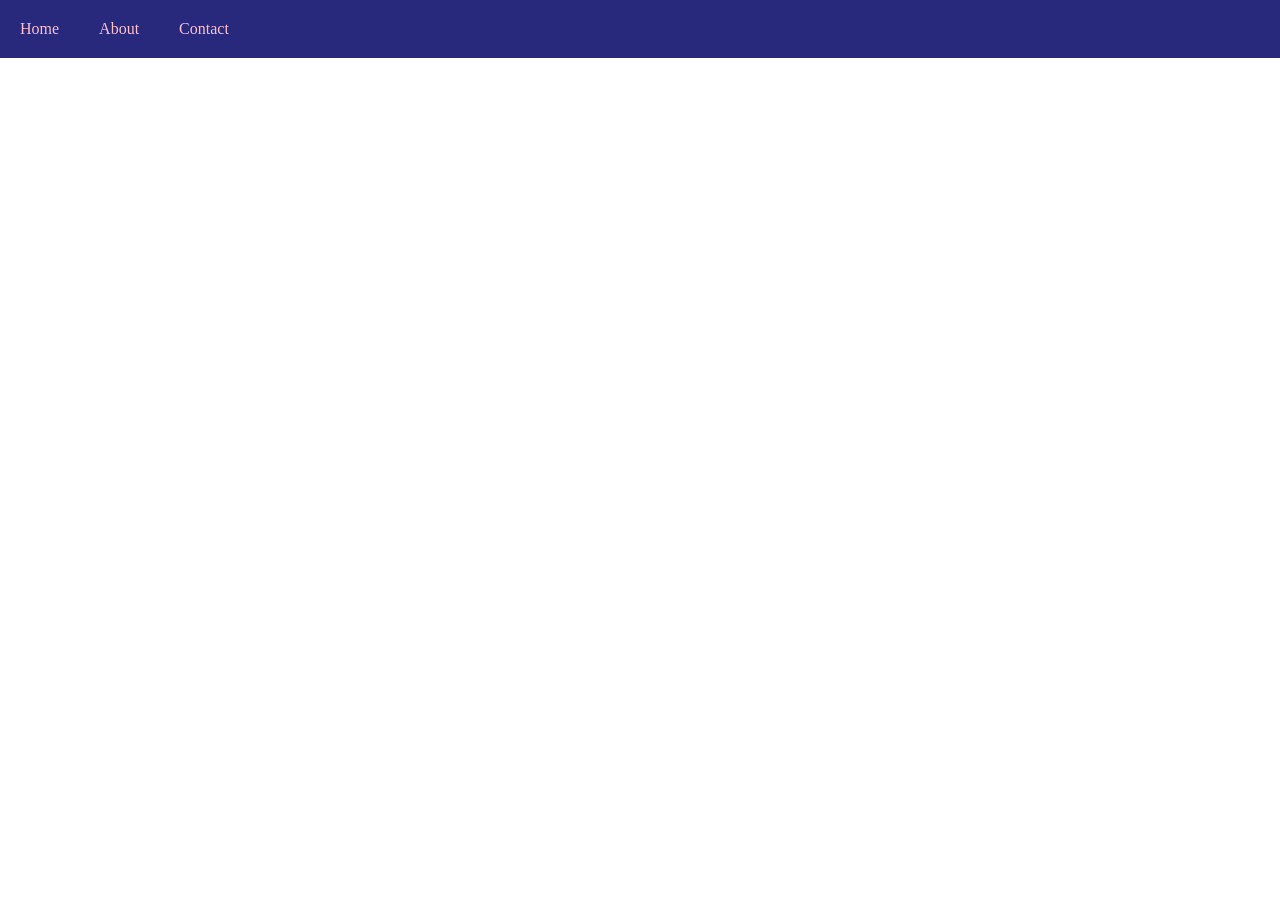
<file: Multi color Nav bar/index.html>
<!DOCTYPE html>
<html lang="en">
<head>
    <meta charset="UTF-8">
    <meta name="viewport" content="width=device-width, initial-scale=1.0">
    <title>Document</title>
    <link rel="stylesheet" href="style.css">
</head>
<body>
    <nav>
        <ul>
            <li>Home</li>
            <li>About</li>
            <li>Contact</li>
        </ul>
    </nav>
</body>
</html>
</file>
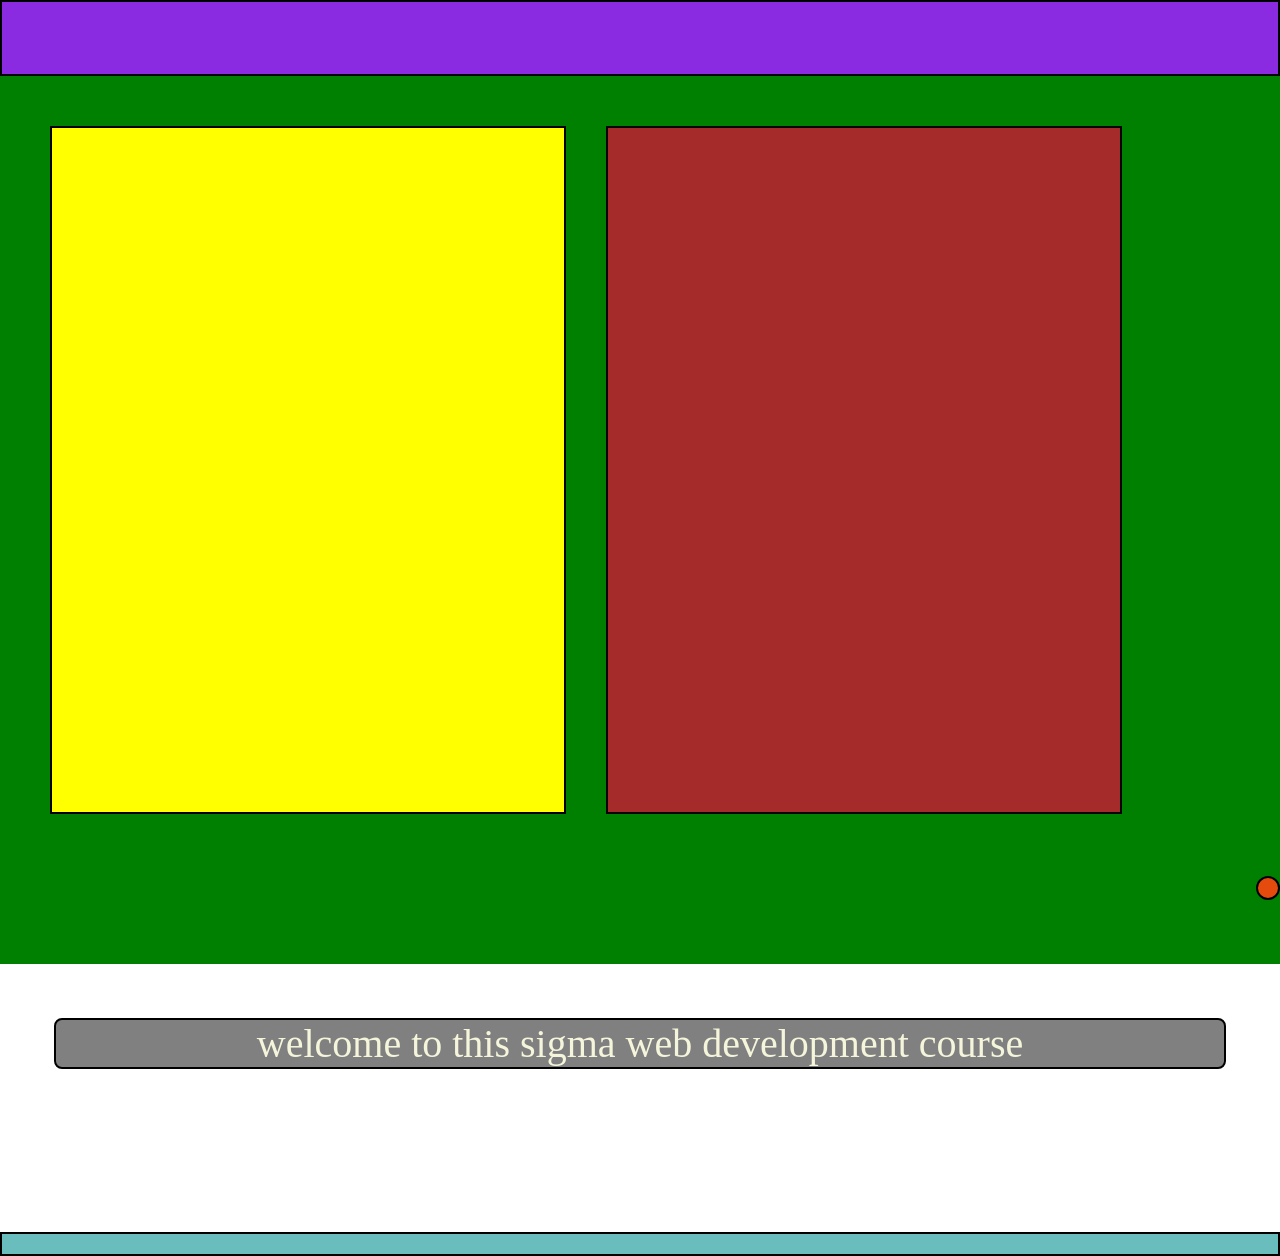
<file: simple Layout Design/index.html>
<!DOCTYPE html>
<html lang="en">
<head>
    <meta charset="UTF-8">
    <meta name="viewport" content="width=device-width, initial-scale=1.0">
    <title>Document</title>
    <link rel="stylesheet" href="style.css">
</head>
<body>
    <div class="navbar">
        <nav></nav>
    </div>
    <div class="main">
        <div class="content1"></div>
        <div class="content2"></div>
    </div>
    <div class="small">
        <div class="welcome">welcome to this sigma web development course</div>
    </div>
    <div class="logo">
        </div>
    <footer></footer>

</body>

</html>
</file>
<file: Multi color Nav bar/style.css>
*{
    margin: 0;
    padding: 0;
}
:root{
    --color:rgb(40, 40, 124);
    --color2:brown;
    --color3:pink;
}
 nav ul{
    display: flex;
    background-color: var(--color);
    text-align: center;
    color: var(--color3);
}
li{
    list-style: none;
    padding: 20px;

}
</file>
<file: simple Layout Design/style.css>
*{
    margin: 0px;
    padding: 0px;
}
.navbar{
    border: 2px solid black;
    height: 8vh;
    background-color: blueviolet;
    /* border: none; */
    position: sticky;
    top: 0;
}
.main{
    background-color: green;
    height: 92vh;
    
    padding: 30px;
    display: flex;
    
    
}
.content1{
    border: 2px solid black;
    margin: 20px;
    /* position: relative; */
    width: 40vw;
    height: 76vh ;
    left: 30px;
    background-color: yellow;
}
.content2{
    border: 2px solid black;
    margin: 20px;
   /* position: relative; */
    width: 40vw;
    height: 76vh ;
    background-color: brown;
}
.small{
    height: 200px;
    padding: 34px;
}
.welcome{
    border: 2px solid black;
    margin: 20px;
    text-align: center;
    border-radius: 8px;
    font-size: 40px;
    background-color: gray;
    color: beige;
    
}
footer{
    border: 2px solid black;
    height: 20px;
    background-color: rgb(106, 189, 189);
}
.logo{
    position: fixed;
    border: 2px solid black;
    border-radius: 100%;
    bottom: 0px;
    right: 0px;
    background-color: rgb(230, 75, 14);
    width: 20px;
    height: 20px;
}
</file>
